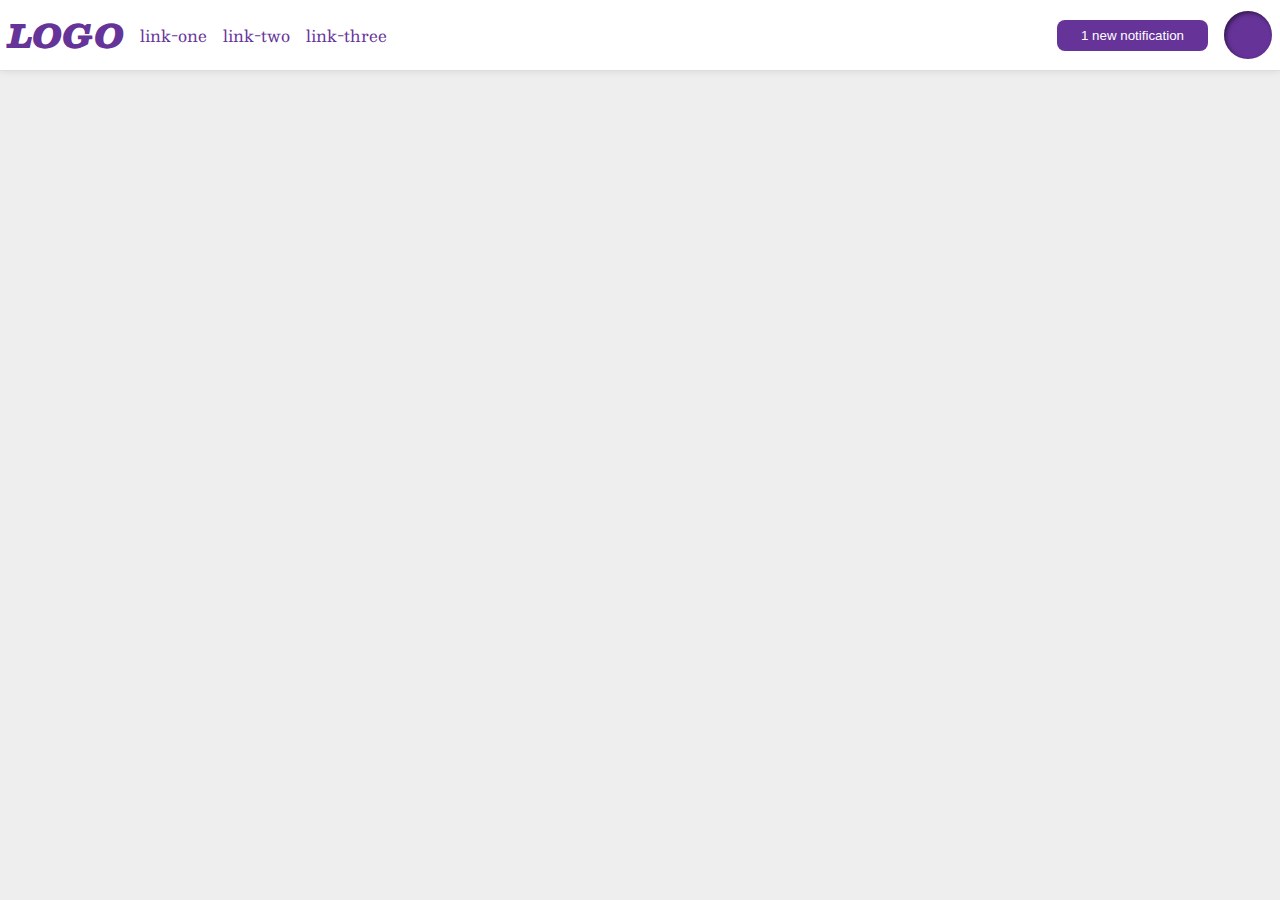
<file: flex/03-flex-header-2/index.html>
<!DOCTYPE html>
<html lang="en">
  <head>
    <meta charset="UTF-8">
    <meta http-equiv="X-UA-Compatible" content="IE=edge">
    <meta name="viewport" content="width=device-width, initial-scale=1.0">
    <title>Flex Header 2</title>
    <link rel="stylesheet" href="style.css">
  </head>
  <body>
    <div class="header">

      <div class="left">
        <div class="logo">
          LOGO
        </div>
        <ul class="links">
          <li><a href="google.com">link-one</a></li>
          <li><a href="google.com">link-two</a></li>
          <li><a href="google.com">link-three</a></li>
        </ul>
      </div>

      <div class="right">
        <button class="notifications">
          1 new notification
        </button>
        <div class="profile-image"></div>
      </div>
    </div>
  </body>
</html>
</file>
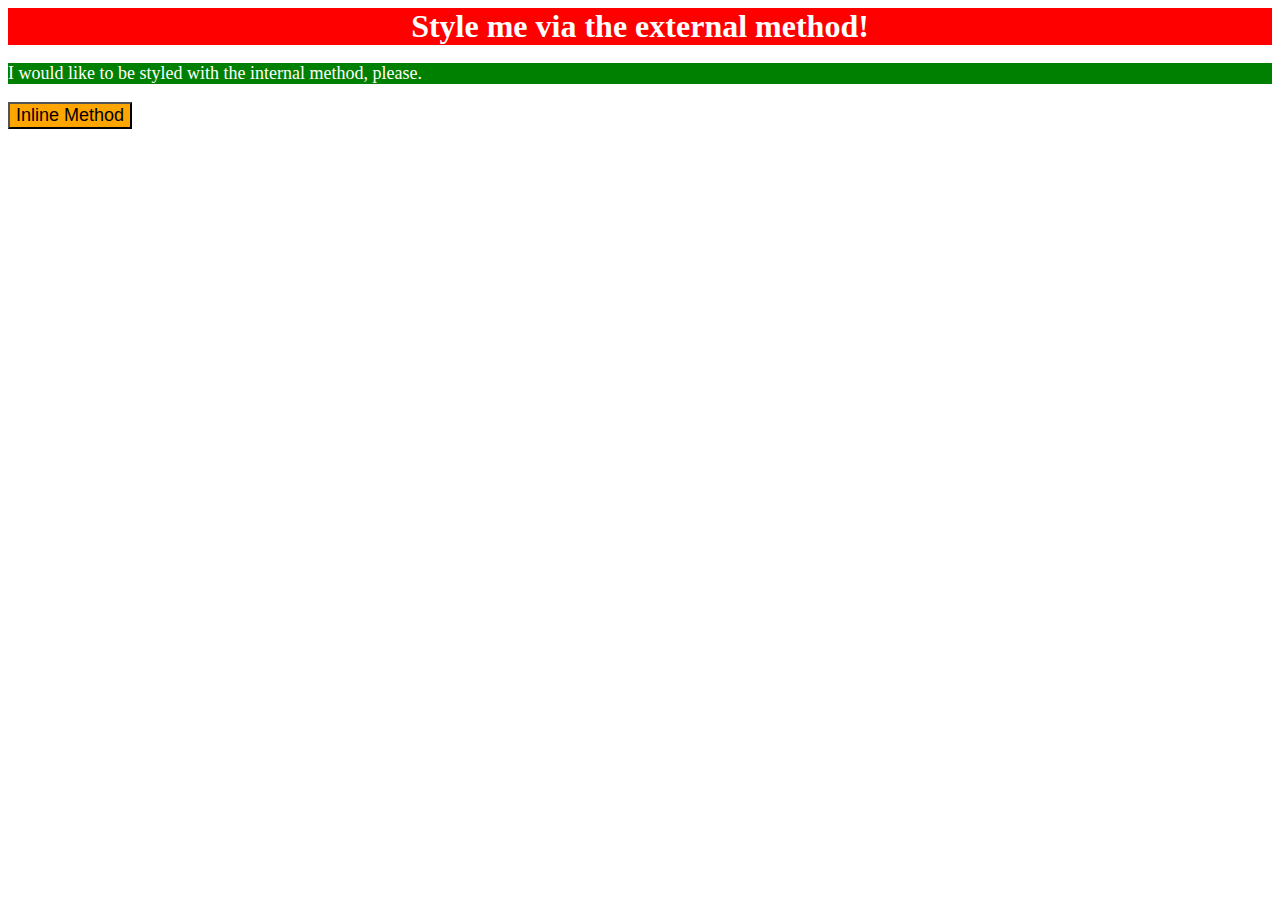
<file: foundations/01-css-methods/index.html>
<!DOCTYPE html>
<html lang="en">
  <head>
    <meta charset="UTF-8">
    <meta http-equiv="X-UA-Compatible" content="IE=edge">
    <meta name="viewport" content="width=device-width, initial-scale=1.0">
    <title>Methods for Adding CSS</title>

    <style>
      p {
        background-color: green;
        font-size: 18px;
        color: white;
      }
    </style>

    <link rel="stylesheet" href="styles.css">
  </head>
  <body>
    <div>Style me via the external method!</div>
    <p>I would like to be styled with the internal method, please.</p>
    <button style="background-color: orange; font-size: 18px;">Inline Method</button>
  </body>
</html>
</file>
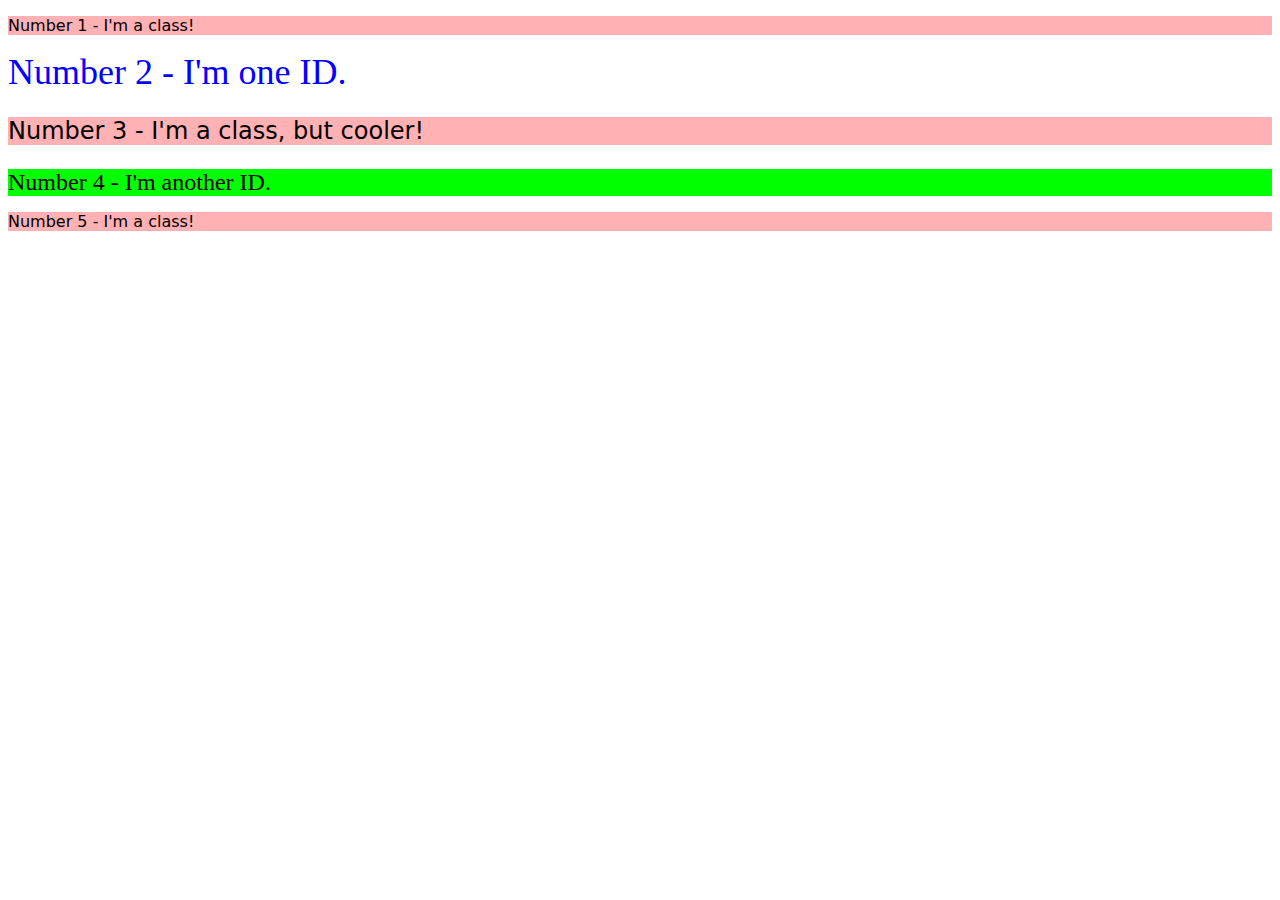
<file: foundations/02-class-id-selectors/index.html>
<!DOCTYPE html>
<html lang="en">
  <head>
    <meta charset="UTF-8">
    <meta http-equiv="X-UA-Compatible" content="IE=edge">
    <meta name="viewport" content="width=device-width, initial-scale=1.0">
    <title>Class and ID Selectors</title>
    <link rel="stylesheet" href="style.css">
  </head>
  <body>
    <p class="odd">Number 1 - I'm a class!</p>
    <div id="numTwo">Number 2 - I'm one ID.</div>
    <p class="odd" id="numThree">Number 3 - I'm a class, but cooler!</p>
    <div id="numFour">Number 4 - I'm another ID.</div>
    <p class="odd">Number 5 - I'm a class!</p>
  </body>
</html>
</file>
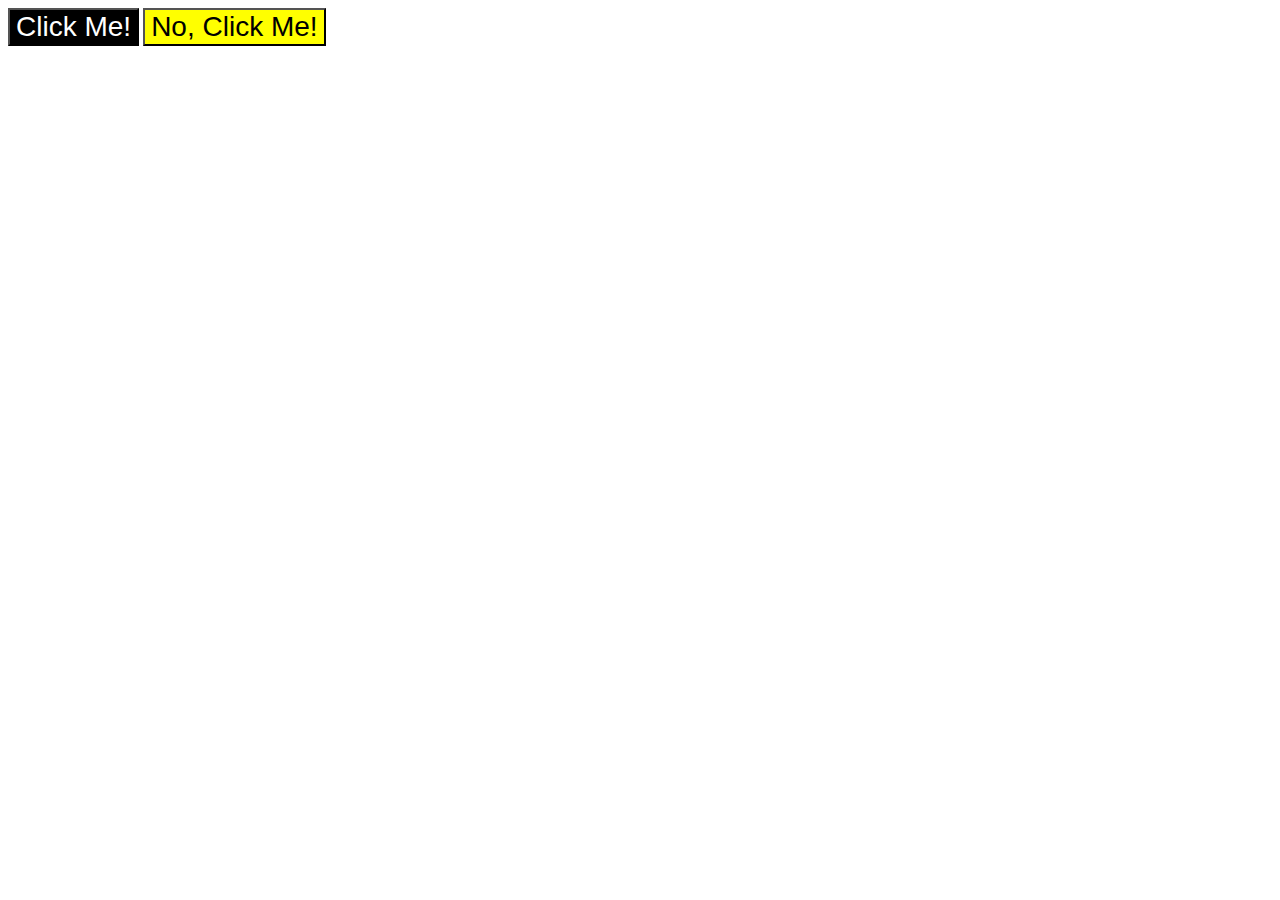
<file: foundations/03-grouping-selectors/index.html>
<!DOCTYPE html>
<html lang="en">
  <head>
    <meta charset="UTF-8">
    <meta http-equiv="X-UA-Compatible" content="IE=edge">
    <meta name="viewport" content="width=device-width, initial-scale=1.0">
    <title>Grouping Selectors</title>
    <link rel="stylesheet" href="style.css">
  </head>
  <body>
    <button class="button1">Click Me!</button>
    <button class="button2">No, Click Me!</button>
  </body>
</html>
</file>
<file: flex/03-flex-header-2/style.css>
/* this is some magical font-importing.  
you'll learn about it later. */
@import url('https://fonts.googleapis.com/css2?family=Besley:ital,wght@0,400;1,900&display=swap');

body {
  margin: 0;
  background: #eee;
  font-family: Besley, serif;
}

.header {
  background: white;
  border-bottom: 1px solid #ddd;
  box-shadow: 0 0 8px rgba(0,0,0,.1);
  display: flex;
  padding: 8px;
}

.profile-image {
  background: rebeccapurple;
  box-shadow: inset 2px 2px 4px rgba(0,0,0,.5);
  border-radius: 50%;
  width: 48px;
  height: 48px;
}

.logo {
  color: rebeccapurple;
  font-size: 32px;
  font-weight: 900;
  font-style: italic;
  padding: 0%;
  margin: 0;
}

button {
  border: none;
  border-radius: 8px;
  background: rebeccapurple;
  color: white;
  padding: 8px 24px;
}

a {
  /* this removes the line under our links */
  text-decoration: none;
  color: rebeccapurple;
}

ul {
  list-style-type: none;
  display: flex;
  gap: 16px;
  margin: 0;
  padding: 0;
}

.left, .right {
  align-items: center;
  gap: 16px;
}

.left {
  display: flex;
  flex-grow: 1;
}

.right {
  display: flex;
}
</file>
<file: foundations/01-css-methods/styles.css>
div {
  background-color: red;
  font-size: 32px;
  font-weight: bold;
  text-align: center;
  color: white;
}
</file>
<file: foundations/02-class-id-selectors/style.css>
.odd {
  background-color: rgba(255, 100, 105, 0.5);
  font-family: Verdana, "DejaVu Sans", "san-serif";
}

#numTwo {
  color: rgb(0, 0, 255);
  font-size: 36px;
}

#numThree {
  font-size: 24px;
}

#numFour {
  font-size: 24px;
  background-color: #00ff00;
}
</file>
<file: foundations/03-grouping-selectors/style.css>
.button1, .button2 {
  font-size: 28px;
  font-family: Helvetica, 'Times New Roman', sans-serif;
}

.button1 {
  color: white;
  background-color: black;
}

.button2 {
  background-color: yellow;
}
</file>
